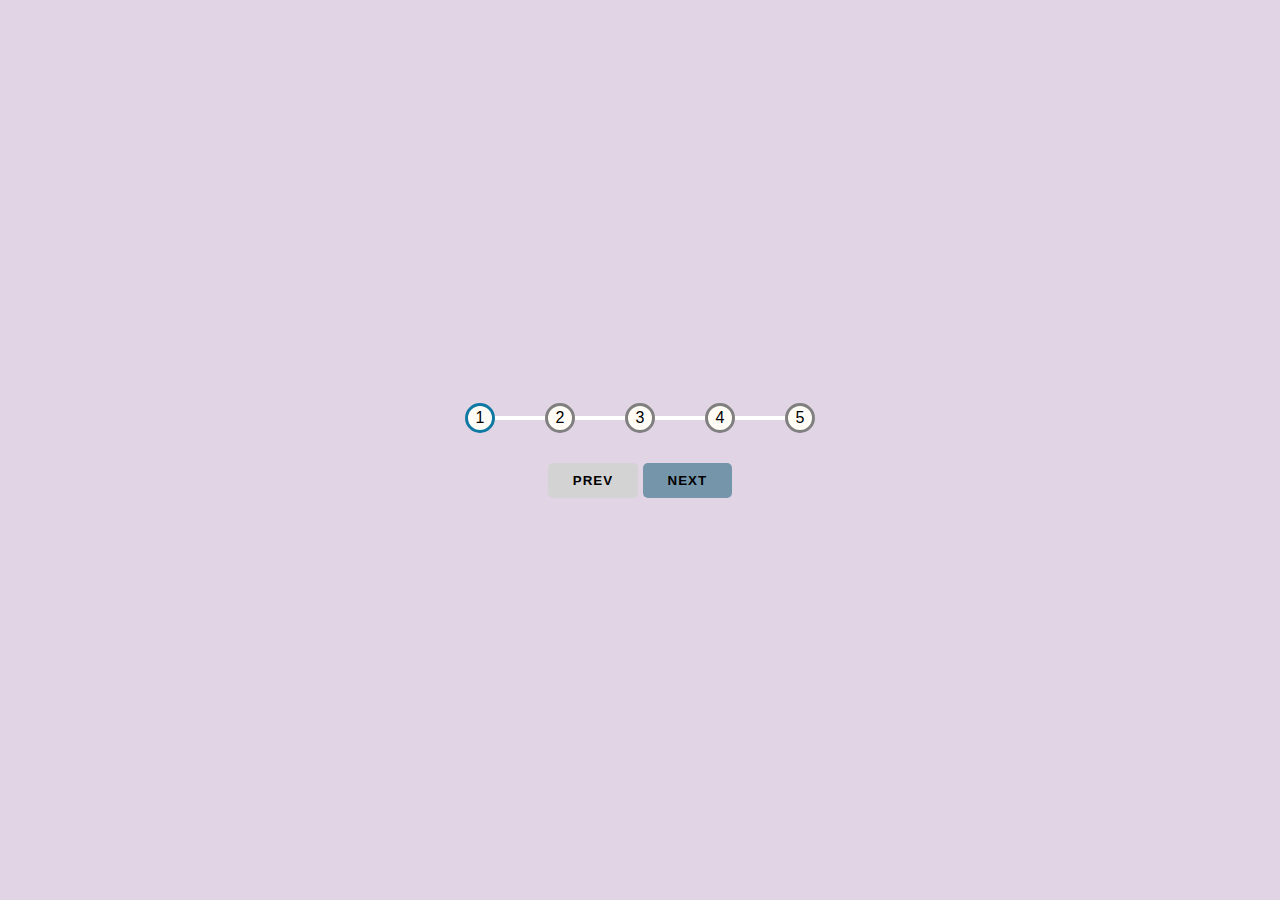
<file: progress_steps/index.html>
<!DOCTYPE html>
<html lang="en">
  <head>
    <meta charset="UTF-8" />
    <meta name="viewport" content="width=device-width, initial-scale=1.0" />
    <title>Document</title>
    <link rel="stylesheet" href="./css/style.css" />
  </head>
  <body>
    <div class="main_container">
      <div class="progress_container">
        <div class="circle_container">
          <div class="progress" id="progress"></div>
          <div class="circle active">1</div>
          <div class="circle">2</div>
          <div class="circle">3</div>
          <div class="circle">4</div>
          <div class="circle">5</div>
        </div>
        <button class="btn" id="prev" disabled>prev</button>
        <button class="btn" id="next">Next</button>
      </div>
    </div>
    <script src="./main.js"></script>
  </body>
</html>
</file>
<file: progress_steps/css/style.css>
* {
  box-sizing: border-box;
  padding: 0;
  margin: 0;
}
body{
    font-family: Arial, Helvetica, sans-serif
}
.main_container {
  background-color: rgb(225, 212, 228);
  width: 100%;
  height: 100vh;
  display: flex;
  align-items: center;
  justify-content: center;
}
.progress_container {
  text-align: center;
}
.circle_container {
  display: flex;
  justify-content: space-between;
  margin-bottom: 30px;
  max-width: 100%;
  width: 350px;
  position: relative;
  z-index: 2;
}
.circle_container::before {
  content: '';
  background-color: rgb(255, 255, 255);
  position: absolute;
  top: 50%;
  left: 0;
  transform: translateY(-50%);
  height: 4px;
  width: 100%;
  z-index: -2;
  transition: 0.4s ease;
}
.progress {
  background-color: rgb(15, 121, 163);
  position: absolute;
  top: 50%;
  left: 0;
  transform: translateY(-50%);
  height: 4px;
  width: 0%;
  z-index: -1;
  transition: 0.4s ease;
}
.circle {
  background-color: rgb(255, 253, 246);
  width: 30px;
  height: 30px;
  border-radius: 50%;
  display: flex;
  align-items: center;
  justify-content: center;
  border: 3px solid gray;
}
.active {
  border-color: rgb(15, 121, 163);
}
.btn {
  background-color: rgb(117, 150, 170);
  padding: 10px 25px;
  border-radius: 5px;
  color: rgb(0, 0, 0);
  border: 0;
  cursor: pointer;
  text-transform: uppercase;
  letter-spacing: 1px;
  font-weight: bold;
}

.btn:disabled {
  cursor: not-allowed;
  background-color: lightgray;
}
</file>
